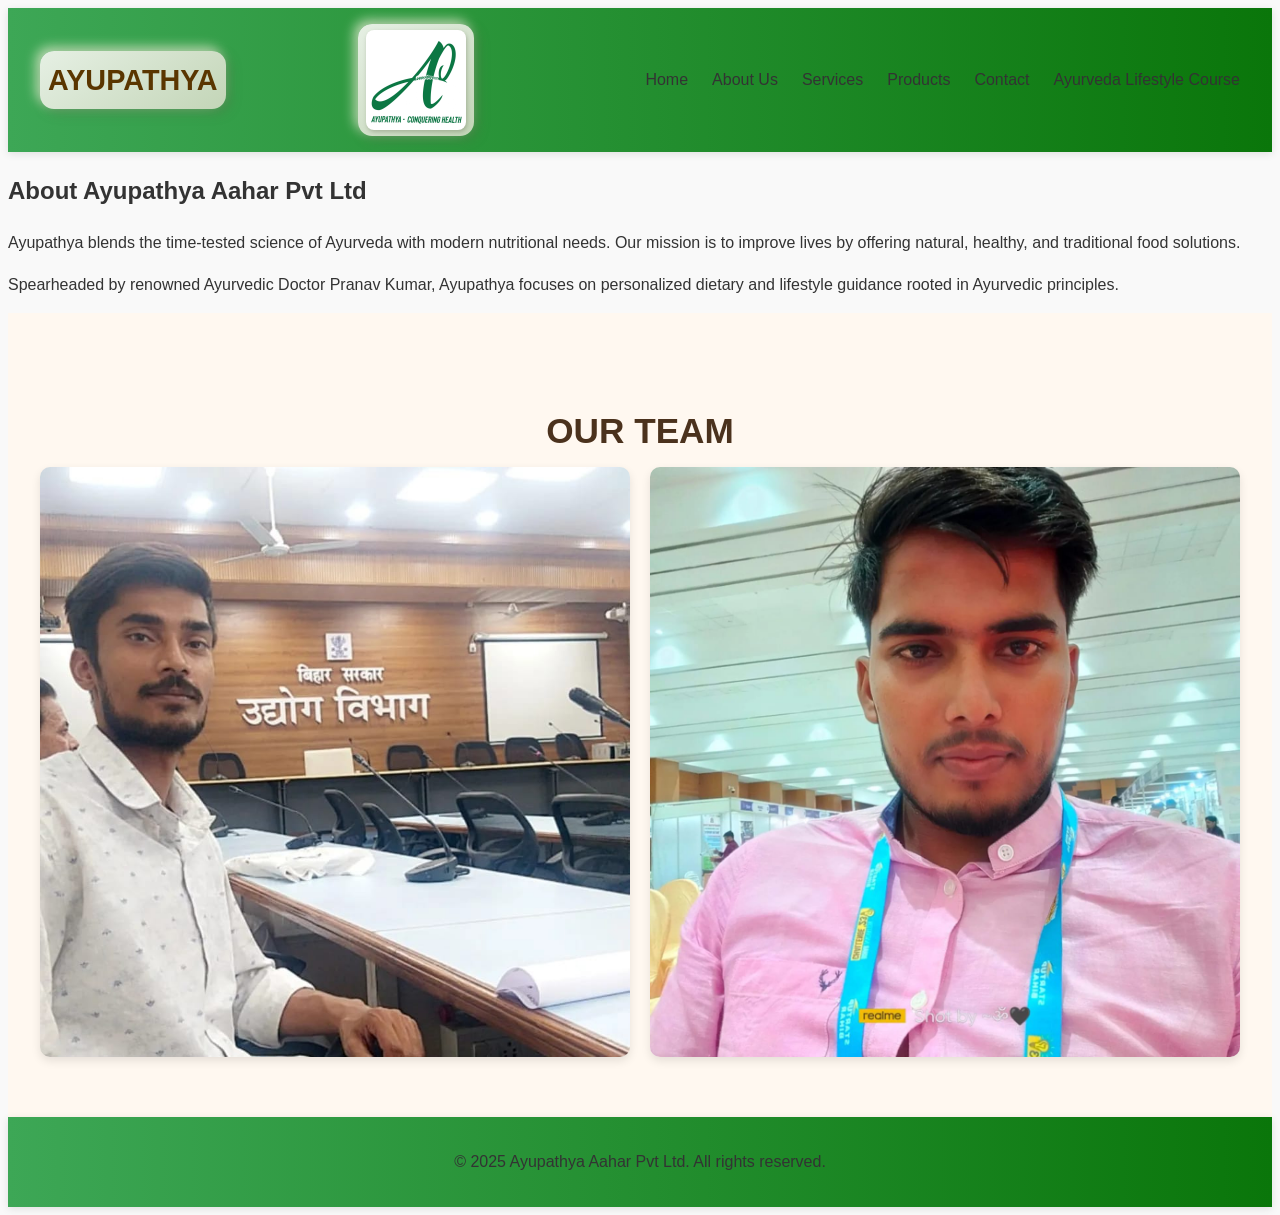
<file: about.html>
<!DOCTYPE html>
<html lang="en">
<head>
  <meta charset="UTF-8" />
  <meta name="viewport" content="width=device-width, initial-scale=1.0" />
  <title>About Us – Ayupathya</title>
  <link rel="stylesheet" href="css/style.css" />
</head>
<body class="bg-light">
  <header class="navbar">
  <div class="container">
    <h1 class="logo">AYUPATHYA</h1>
    <a href="index.html" class="logo">
      <img src="image/apalogo.jpg" alt="Ayupathya Logo" />
    </a>
    <input type="checkbox" id="menu-toggle">
    <label for="menu-toggle" class="menu-icon">&#9776;</label>
    <ul class="nav-links">
      <li><a href="index.html" class="nav-home">Home</a></li>
      <li><a href="about.html">About Us</a></li>
      <li><a href="services.html">Services</a></li>
      <li><a href="products.html">Products</a></li>
      <li><a href="contact.html">Contact</a></li>
      <a href="ayupathyalifestyle.html">Ayurveda Lifestyle Course</a>
    </ul>
  </div>
</header>


  <main class="content colorful-section">
    <h2>About Ayupathya Aahar Pvt Ltd</h2>
    <p>
      Ayupathya blends the time-tested science of Ayurveda with modern nutritional needs. Our mission is to improve lives by offering natural, healthy, and traditional food solutions.
    </p>
    <p>
      Spearheaded by renowned Ayurvedic Doctor Pranav Kumar, Ayupathya focuses on personalized dietary and lifestyle guidance rooted in Ayurvedic principles.
    </p>
  </main>
<section class="gallery-section">
  <h2 class="section-title">OUR TEAM</h2>
  <div class="gallery-grid">
    <img src="image/dr.pranavprofile2.jpg" alt="Dr Pranav Kumar" />
    <img src="image/er.hariomprofile2.jpg" alt="Er Hariom Kumar" />
    
  </div>
</section>

  <footer class="footer colorful-footer">
    <p>&copy; 2025 Ayupathya Aahar Pvt Ltd. All rights reserved.</p>
  </footer>
</body>
</html>
</file>
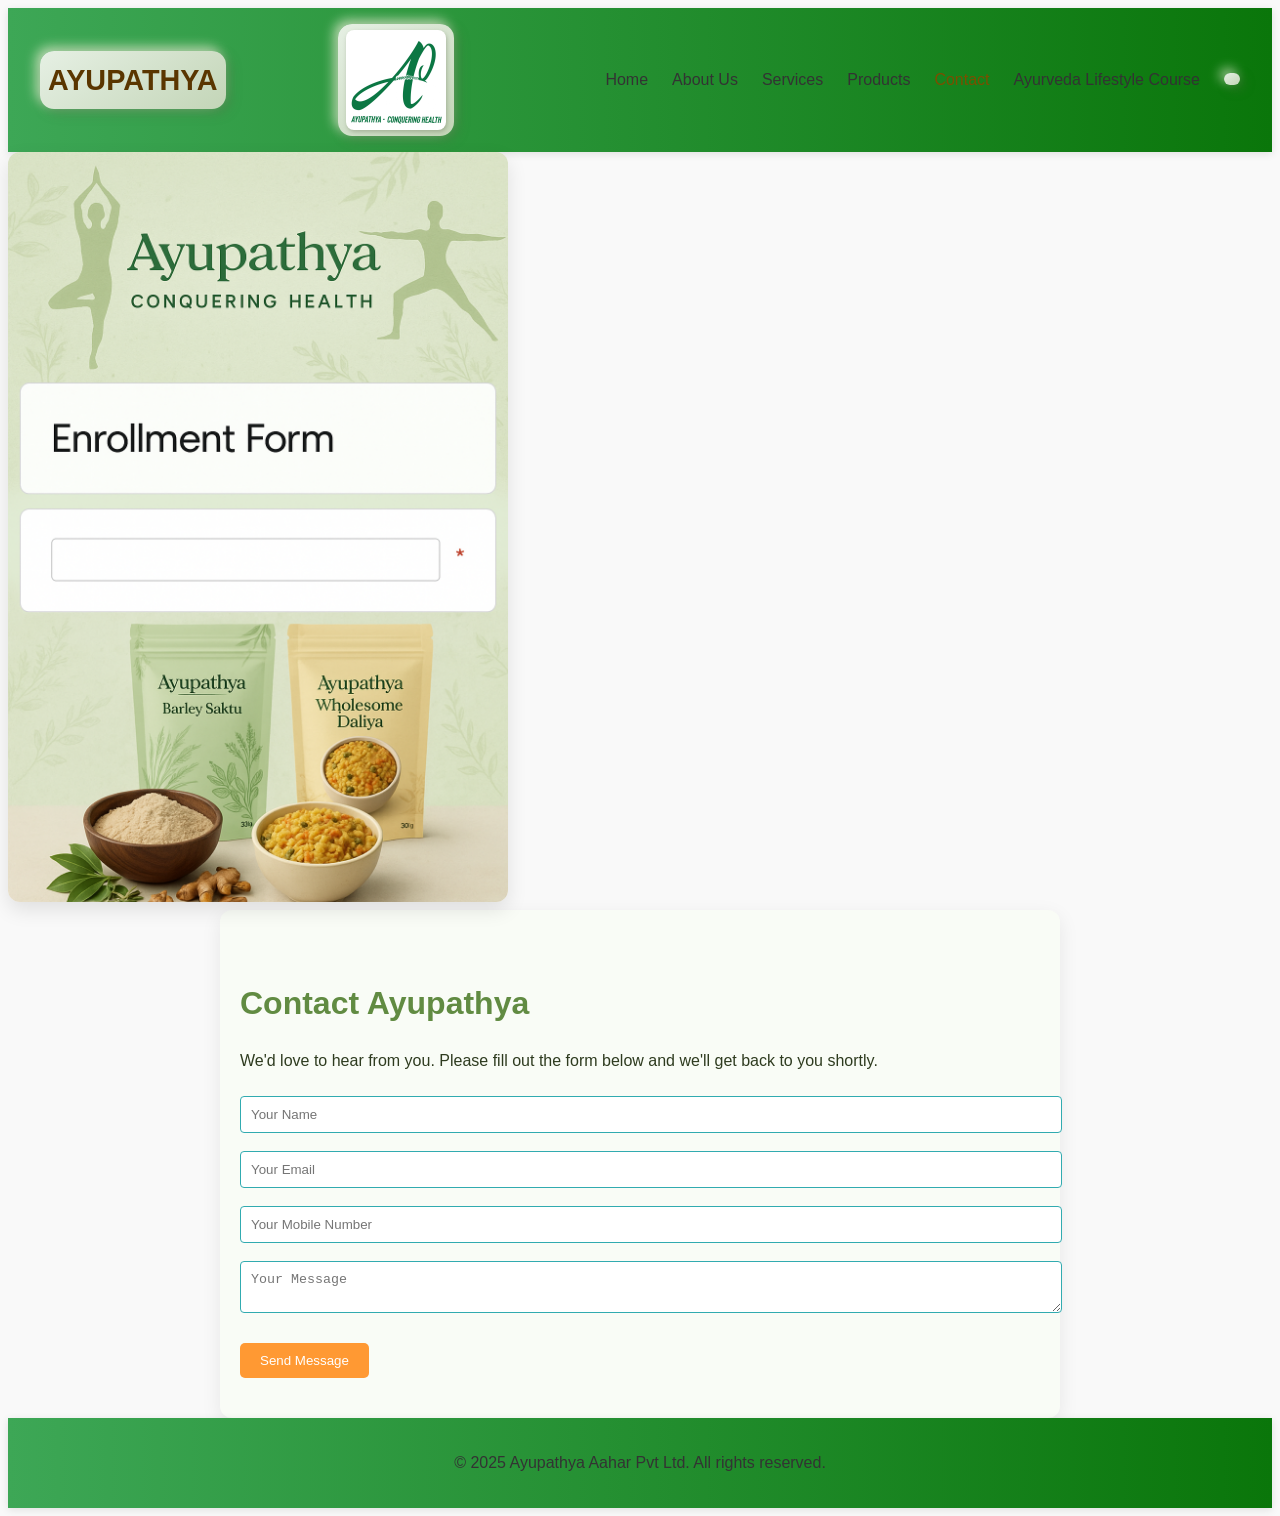
<file: contact.html>
<!DOCTYPE html>
<html lang="en">
<head>
  <meta charset="UTF-8">
  <meta name="viewport" content="width=device-width, initial-scale=1.0">
  <title>Contact Us – Ayupathya</title>
  <link rel="stylesheet" href="css/style.css">
</head>
<body class="bg-gradient">
  <header class="navbar">
    <div class="container">
    <h1 class="logo">AYUPATHYA</h1>
       <a href="index.html" class="logo">
      <img src="image/apalogo.jpg" alt="Ayupathya Logo" />
    </a>
      <input type="checkbox" id="menu-toggle">
      <label for="menu-toggle" class="menu-icon">&#9776;</label>
      <ul class="nav-links">
        <li><a href="index.html" class="nav-home">Home</a></li>
        <li><a href="about.html">About Us</a></li>
        <li><a href="services.html">Services</a></li>
        <li><a href="products.html">Products</a></li>
        <li><a href="contact.html" class="active">Contact</a></li>
        <li><a href="ayupathyalifestyle.html">Ayurveda Lifestyle Course</a></li>
        <li> <a href="index.html" class="logo"></a></li>
      </ul>
    </div>
  </header>

  <main class="hero modern-hero">
<div class="hero-image">
      <img src="image/contact.png" alt="Contact Ayupathya" class="responsive-image">
    </div>
    <div class="hero-content hero-text">
      <h2>Contact Ayupathya</h2>
      <p>We'd love to hear from you. Please fill out the form below and we'll get back to you shortly.</p>
      <form action="/contact" method="POST" onsubmit="return handleFormSubmit(event)">
        <input type="text" name="name" placeholder="Your Name" required />
        <input type="email" name="email" placeholder="Your Email" required />
        <input type="tel" name="mobile" placeholder="Your Mobile Number" required />
        <textarea name="message" placeholder="Your Message" required></textarea>
        <button type="submit" class="btn-submit">Send Message</button>
      </form>
    </div>
  </main>

  <footer class="footer colorful-footer">
    <p>&copy; 2025 Ayupathya Aahar Pvt Ltd. All rights reserved.</p>
  </footer>

  <script>
    function handleFormSubmit(event) {
      event.preventDefault();
      const form = event.target;
      const formData = new FormData(form);

      fetch('/contact', {
        method: 'POST',
        body: formData
      })
      .then(res => {
        if (!res.ok) throw new Error('Submission failed');
        return res.text();
      })
      .then(response => {
        alert('Thank you! Your message has been sent successfully.');
        window.location.href = 'index.html';
      })
      .catch(error => {
        alert('There was an error sending your message. Please try again later.');
        console.error(error);
      });

      return false;
    }
  </script>
</body>
</html>
</file>
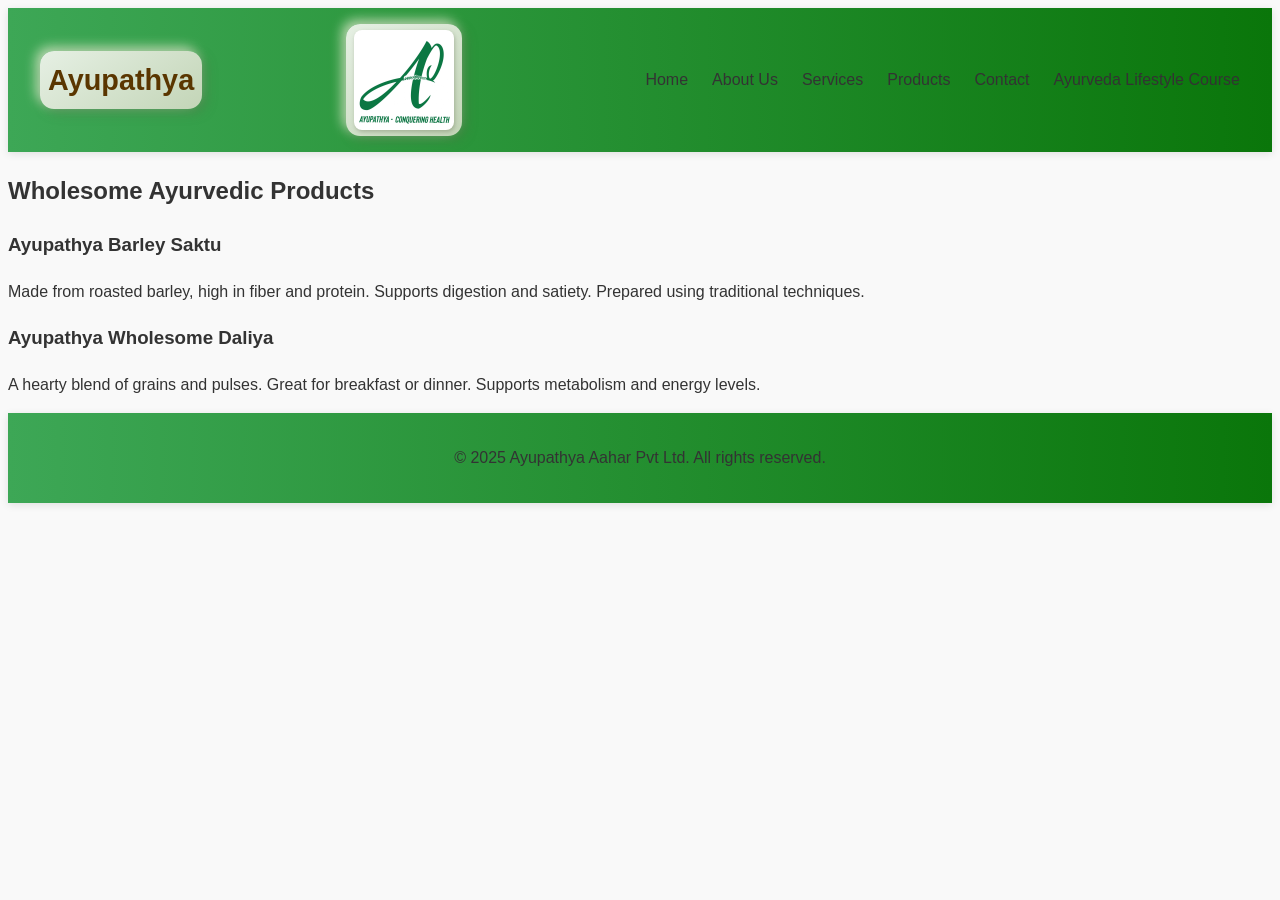
<file: products.html>
<!DOCTYPE html>
<html lang="en">
<head>
  <meta charset="UTF-8" />
  <meta name="viewport" content="width=device-width, initial-scale=1.0" />
  <title>Our Products – Ayupathya</title>
  <link rel="stylesheet" href="css/style.css" />
</head>
<body class="bg-texture">
  <header class="navbar">
  <div class="container">
    <h1 class="logo">Ayupathya</h1>
 <a href="index.html" class="logo">
      <img src="image/apalogo.jpg" alt="Ayupathya Logo" />
    </a>
    <input type="checkbox" id="menu-toggle">
    <label for="menu-toggle" class="menu-icon">&#9776;</label>
    <ul class="nav-links">
      <li><a href="index.html" class="nav-home">Home</a></li>
      <li><a href="about.html">About Us</a></li>
      <li><a href="services.html">Services</a></li>
      <li><a href="products.html">Products</a></li>
      <li><a href="contact.html">Contact</a></li>
      <li><a href="ayupathyalifestyle.html">Ayurveda Lifestyle Course</a></li>
    </ul>
  </div>
</header>


  <main class="content product-showcase">
    <h2>Wholesome Ayurvedic Products</h2>
    <div class="product-card">
      <h3>Ayupathya Barley Saktu</h3>
      <p>Made from roasted barley, high in fiber and protein. Supports digestion and satiety. Prepared using traditional techniques.</p>
    </div>

    <div class="product-card">
      <h3>Ayupathya Wholesome Daliya</h3>
      <p>A hearty blend of grains and pulses. Great for breakfast or dinner. Supports metabolism and energy levels.</p>
    </div>
  </main>

  <footer class="footer colorful-footer">
    <p>&copy; 2025 Ayupathya Aahar Pvt Ltd. All rights reserved.</p>
  </footer>
</body>
</html>
</file>
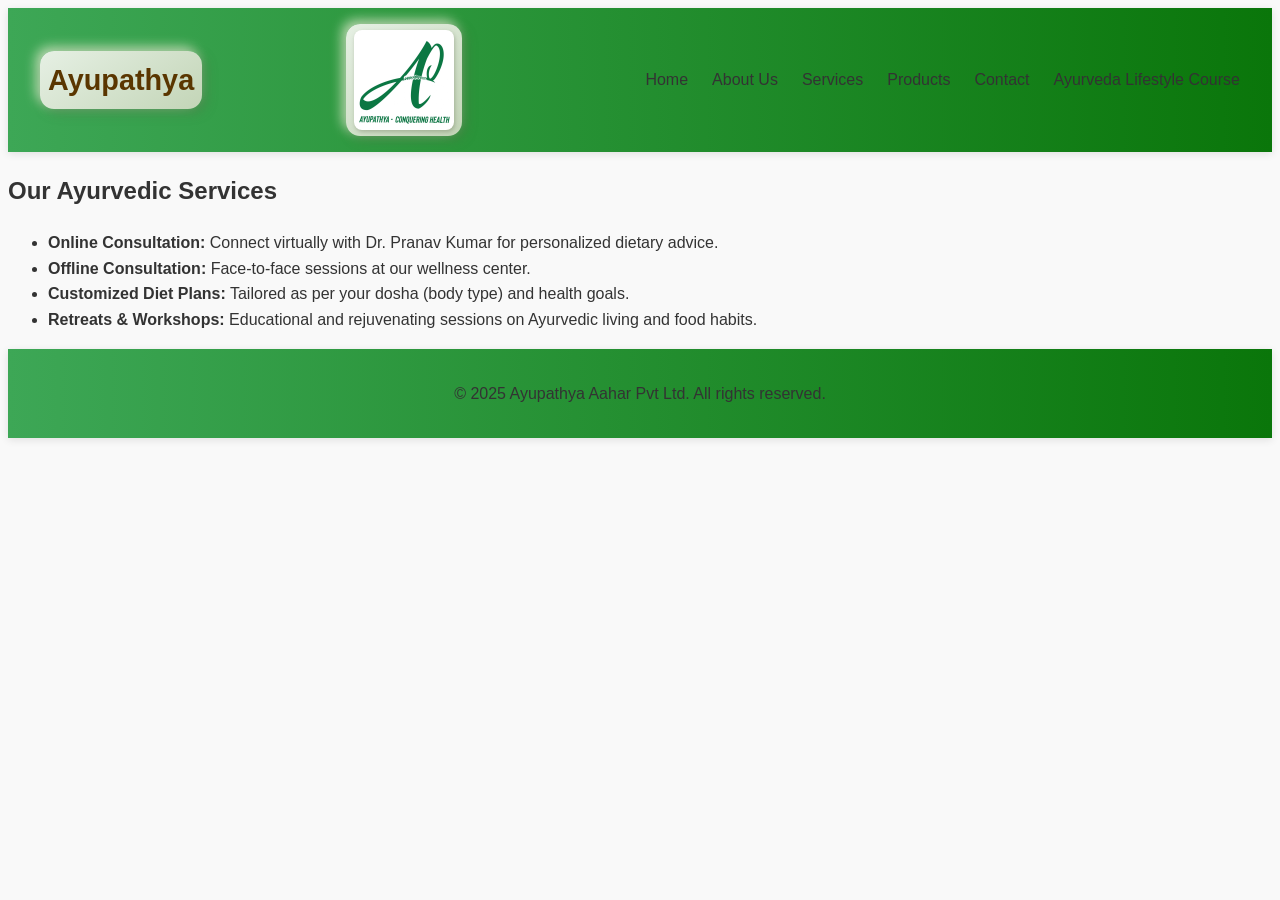
<file: services.html>
<!DOCTYPE html>
<html lang="en">
<head>
  <meta charset="UTF-8" />
  <meta name="viewport" content="width=device-width, initial-scale=1.0" />
  <title>Our Services – Ayupathya</title>
  <link rel="stylesheet" href="css/style.css" />
</head>
<body class="bg-pattern">
 <header class="navbar">
  <div class="container">
    <h1 class="logo">Ayupathya</h1>
    <a href="index.html" class="logo">
      <img src="image/apalogo.jpg" alt="Ayupathya Logo" />
    </a>
    <input type="checkbox" id="menu-toggle">
    <label for="menu-toggle" class="menu-icon">&#9776;</label>
    <ul class="nav-links">
      <li><a href="index.html" class="nav-home">Home</a></li>
      <li><a href="about.html">About Us</a></li>
      <li><a href="services.html">Services</a></li>
      <li><a href="products.html">Products</a></li>
      <li><a href="contact.html">Contact</a></li>
      <a href="ayupathyalifestyle.html">Ayurveda Lifestyle Course</a>
    </ul>
  </div>
</header>


  <main class="content services">
    <h2>Our Ayurvedic Services</h2>
    <ul class="service-list">
      <li><strong>Online Consultation:</strong> Connect virtually with Dr. Pranav Kumar for personalized dietary advice.</li>
      <li><strong>Offline Consultation:</strong> Face-to-face sessions at our wellness center.</li>
      <li><strong>Customized Diet Plans:</strong> Tailored as per your dosha (body type) and health goals.</li>
      <li><strong>Retreats & Workshops:</strong> Educational and rejuvenating sessions on Ayurvedic living and food habits.</li>
    </ul>
  </main>

  <footer class="footer colorful-footer">
    <p>&copy; 2025 Ayupathya Aahar Pvt Ltd. All rights reserved.</p>
  </footer>
</body>
</html>
</file>
<file: css/style.css>
body {
  font-family: 'Segoe UI', Tahoma, Geneva, Verdana, sans-serif;
  color: #333;
  line-height: 1.6;
  background-color: #f9f9f9;
}
/* Modern Navbar Styles */
.navbar {
  background: linear-gradient(to right,#3DA756, #0A760A);
  padding: 1rem 0;
  box-shadow: 0 2px 8px rgba(0, 0, 0, 0.1);
}

.navbar .container {
  max-width: 1200px;
  margin: auto;
  padding: 0 1rem;
  display: flex;
  align-items: center;
  justify-content: space-between;
  position: relative;
}
.logo {
  font-size: 1.8rem;
  font-weight: bold;
  color: #5a3600;
}
 .logo {
  display: inline-block;
  background: linear-gradient(145deg, #e6f0e4, #c3d5b7); /* soft green gradient */
  border-radius: 14px;
  padding: 6px 8px;
  box-shadow:
    4px 4px 12px rgba(88, 104, 72, 0.35), /* soft olive-green shadow */
    -4px -4px 12px rgba(214, 230, 198, 0.85); /* light highlight */
  transition: box-shadow 0.3s ease, transform 0.3s ease;
}

.logo img {
  height: 100px;
  width: auto;
  display: block;
  border-radius: 8px; /* subtle rounding to keep it organic */
  filter: drop-shadow(1px 2px 2px rgba(70, 80, 50, 0.3)); /* subtle shadow under the logo */
}

/* Hover to gently lift and brighten */
.logo:hover {
  box-shadow:
    7px 7px 20px rgba(88, 104, 72, 0.5),
    -7px -7px 20px rgba(214, 230, 198, 0.95);
  transform: translateY(-3px) scale(1.06);
  cursor: pointer;
}

.nav-links {
  display: flex;
  list-style: none;
  gap: 1.5rem;
}

.nav-links a {
  text-decoration: none;
  color: #333;
  font-weight: 500;
  position: relative;
}

.nav-links a:hover,
.nav-links a.active {
  color: #7a4f01;
}

.nav-links a::after {
  content: '';
  position: absolute;
  width: 0;
  height: 2px;
  bottom: -4px;
  left: 0;
  background-color: #7a4f01;
  transition: width 0.3s;
}

.nav-links a:hover::after {
  width: 100%;
}

/* Mobile Nav */
.menu-icon {
  display: none;
  font-size: 1.8rem;
  cursor: pointer;
  color: #5a3600;
}

#menu-toggle {
  display: none;
}

@media (max-width: 768px) {
  .nav-links {
    position: absolute;
    top: 100%;
    right: 0;
    background: #fff7ee;
    width: 100%;
    flex-direction: column;
    align-items: center;
    padding: 1rem 0;
    display: none;
    box-shadow: 0 8px 16px rgba(0,0,0,0.1);
  }

  .nav-links li {
    margin: 0.5rem 0;
  }

  #menu-toggle:checked + .menu-icon + .nav-links {
    display: flex;
  }

  .menu-icon {
    display: block;
  }
}

.btn-primary,
.btn-submit {
  background-color: #ff9933;
  color: white;
  border: none;
  padding: 10px 20px;
  margin-top: 10px;
  cursor: pointer;
  border-radius: 5px;
  transition: background-color 0.6s ease;
}

.btn-primary:hover,
.btn-submit:hover {
  background-color: #31ABB0;
}
input, textarea {
  width: 100%;
  padding: 10px;
  margin-top: 6px;
  margin-bottom: 12px;
  border: 1px solid #31ABB0;
  border-radius: 4px;
}
.footer {
  background: linear-gradient(to right,#3DA756, #0A760A);
  padding: 1rem 0;
  box-shadow: 0 2px 8px rgba(0, 0, 0, 0.1);
  text-align: center;
  font-size: 1rem;
}
.hero-content {
  max-width: 800px;
  margin: 0 auto;
  padding: 40px 20px;
  background-color: #f9fcf6; /* Light herbal/organic background */
  color: #2e3b1f; /* Calm dark green text */
  font-family: 'Segoe UI', Tahoma, sans-serif;
  line-height: 1.7;
  border-radius: 12px;
  box-shadow: 0 6px 20px rgba(0, 0, 0, 0.08);
}

.hero-content h2 {
  font-size: 2em;
  margin-bottom: 10px;
  color: #618b42; /* Herbal headline */
}

.hero-content h3 {
  font-size: 1.4em;
  color: #476a34;
  margin-top: 30px;
}

.section-block {
  margin-bottom: 20px;
}

.intro-text {
  font-size: 1.1em;
  font-weight: 500;
  margin-bottom: 20px;
}

.hero-content ul,
.hero-content ol {
  margin-left: 20px;
}

.hero-content li {
  margin-bottom: 8px;
}

.btn-primary {
  display: inline-block;
  background-color: #7ca04a;
  color: white;
  padding: 12px 20px;
  margin-top: 20px;
  text-decoration: none;
  border-radius: 6px;
  font-weight: 600;
  transition: background-color 0.3s ease;
}

.btn-primary:hover {
  background-color: #6a8e3a;
}


.hero-image {
  flex: 1 1 300px;
  max-width: 500px;
}

.hero-image img {
  width: 100%;
  height: auto;
  object-fit: cover;
  border-radius: 12px;
  box-shadow: 0 8px 20px rgba(0, 0, 0, 0.1);
}
.gallery-section {
  padding: 60px 20px;
  background: #fdfaf6;
  text-align: center;
}

.section-title {
  font-size: 2.5rem;
  margin-bottom: 30px;
  color: #2d3748;
}

.gallery-grid {
  display: grid;
  grid-template-columns: repeat(auto-fit, minmax(200px, 1fr));
  gap: 20px;
  max-width: 1200px;
  margin: auto;
}
.gallery-grid img {
  width: 100%;
  height: auto;
  border-radius: 10px;
  object-fit: cover;
  box-shadow: 0 4px 10px rgba(0, 0, 0, 0.1);
  transition: transform 0.3s ease;
}

.gallery-grid img:hover {
  transform: scale(1.05);
}
.gallery-section {
  padding: 60px 20px;
  background-color: #fff8f0;
  text-align: center;
}

.section-title {
  font-size: 2.2rem;
  margin-bottom: 0.5rem;
  color: #4b321d;
}

.gallery-subtext {
  font-size: 1rem;
  color: #777;
  margin-bottom: 30px;
}

.gallery-container {
  display: grid;
  grid-template-columns: repeat(auto-fit, minmax(180px, 1fr));
  gap: 20px;
  max-width: 1000px;
  margin: 0 auto;
}

.gallery-item {
  background: #fff;
  padding: 8px;
  border-radius: 10px;
  box-shadow: 0 4px 10px rgba(0, 0, 0, 0.05);
}

.gallery-item img {
  width: 100%;
  height: auto;
  display: block;
  border-radius: 8px;
  object-fit: contain;
}
.gallery-section {
  padding: 60px 20px;
  background-color: #fff8f0;
  text-align: center;
}

.section-title {
  font-size: 2.2rem;
  margin-bottom: 0.5rem;
  color: #4b321d;
}

.gallery-subtext {
  font-size: 1rem;
  color: #777;
  margin-bottom: 30px;
}

.gallery-container {
  display: grid;
  grid-template-columns: repeat(auto-fit, minmax(180px, 1fr));
  gap: 20px;
  max-width: 1000px;
  margin: 0 auto;
}

.gallery-item {
  background: #fff;
  padding: 8px;
  border-radius: 10px;
  box-shadow: 0 4px 10px rgba(0, 0, 0, 0.05);
}

.gallery-item img {
  width: 100%;
  height: auto;
  display: block;
  border-radius: 8px;
  object-fit: contain;
}
</file>
